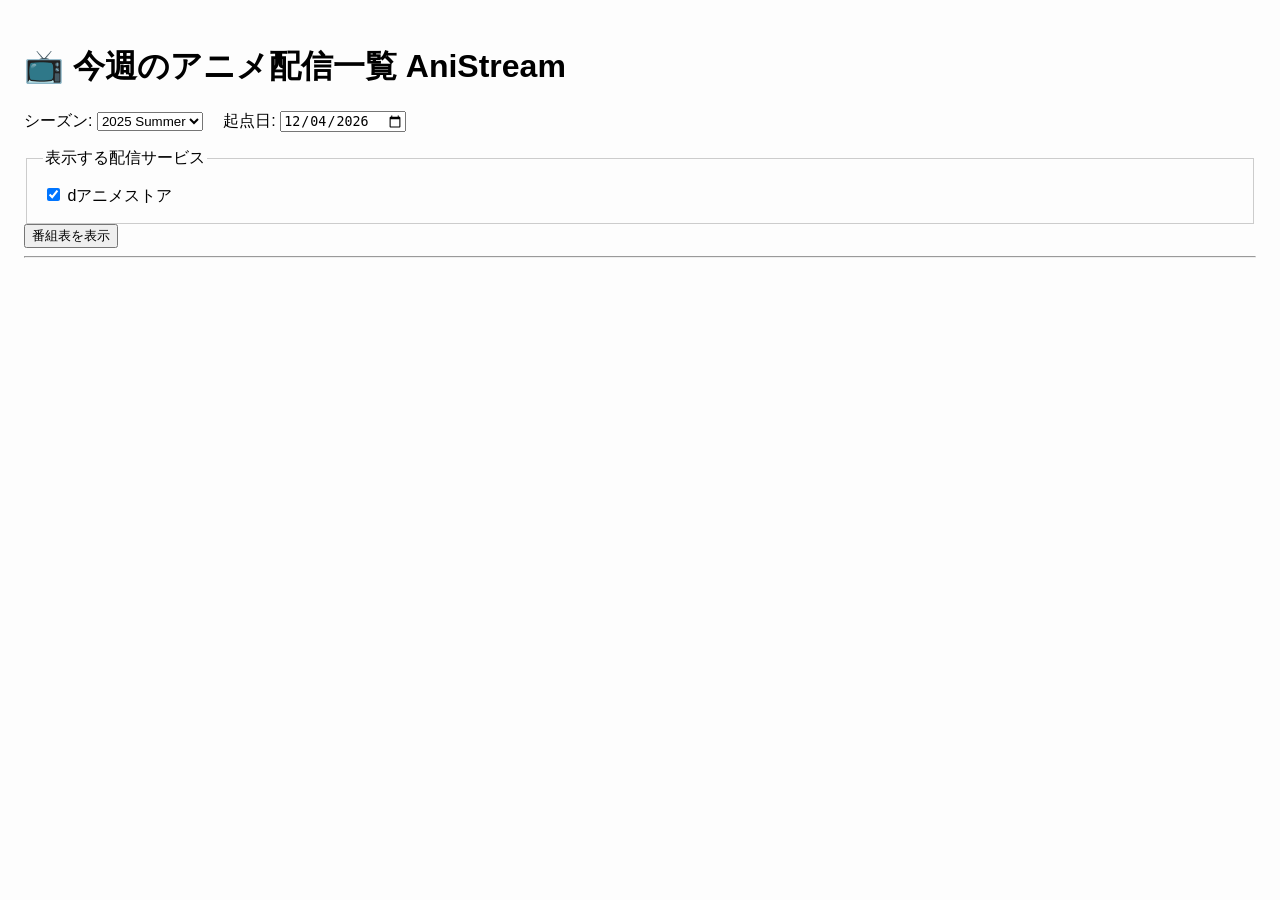
<file: doc/index.html>
<!DOCTYPE html>
<html lang="ja">
<head>
  <meta charset="UTF-8" />
  <title>今週のアニメ配信一覧 AniStream</title>
  <link rel="stylesheet" href="style.css" />
</head>
<body>
  <h1>📺 今週のアニメ配信一覧 AniStream</h1>

  <div class="controls">
    <label>シーズン:
      <select id="seasonSelect">
        <option value="2025/summer">2025 Summer</option>
      </select>
    </label>
    <label>起点日:
      <input type="date" id="dateSelect" />
    </label>
  </div>

  <fieldset id="platformCheckboxes">
    <legend>表示する配信サービス</legend>
    <!-- チェックボックスはJSで生成 -->
  </fieldset>

  <button id="loadBtn">番組表を表示</button>

  <hr />

  <div id="result"></div>

  <script src="js/viewer.js"></script>
</body>
</html>
</file>
<file: doc/style.css>
body {
  font-family: sans-serif;
  padding: 1em;
  background: #fdfdfd;
}

.controls label {
  margin-right: 1em;
}

fieldset {
  margin-top: 1em;
  padding: 1em;
  border: 1px solid #ccc;
}

#result h3 {
  margin-top: 1.5em;
}

table {
  width: 100%;
  table-layout: fixed;
  border-collapse: collapse;
  margin-bottom: 1em;
}

th, td {
  border: 1px solid #ddd;
  padding: 4px 8px;
  text-align: left;
  white-space: nowrap;
  overflow: hidden;
  text-overflow: ellipsis;
  word-break: break-word;
  white-space: normal;
  overflow-wrap: anywhere;
}

th:nth-child(1), td:nth-child(1) { width: 60px; }   /* ID */
th:nth-child(2), td:nth-child(2) { width: 50%; }    /* Title */
th:nth-child(3), td:nth-child(3) { width: 70px; }   /* Time */
th:nth-child(4), td:nth-child(4) { width: 100px; }  /* Platform */
</file>
<file: docs/style.css>
body {
  font-family: sans-serif;
  padding: 1em;
  background: #fdfdfd;
}

.controls label {
  margin-right: 1em;
}

fieldset {
  margin-top: 1em;
  padding: 1em;
  border: 1px solid #ccc;
}

#result h3 {
  margin-top: 1.5em;
}

table {
  width: 100%;
  table-layout: fixed;
  border-collapse: collapse;
  margin-bottom: 1em;
}

th, td {
  border: 1px solid #ddd;
  padding: 4px 8px;
  text-align: left;
  white-space: nowrap;
  overflow: hidden;
  text-overflow: ellipsis;
  word-break: break-word;
  white-space: normal;
  overflow-wrap: anywhere;
}

th:nth-child(1), td:nth-child(1) { width: 60px; }   /* ID */
th:nth-child(2), td:nth-child(2) { width: 50%; }    /* Title */
th:nth-child(3), td:nth-child(3) { width: 70px; }   /* Time */
th:nth-child(4), td:nth-child(4) { width: 100px; }  /* Platform */
</file>
